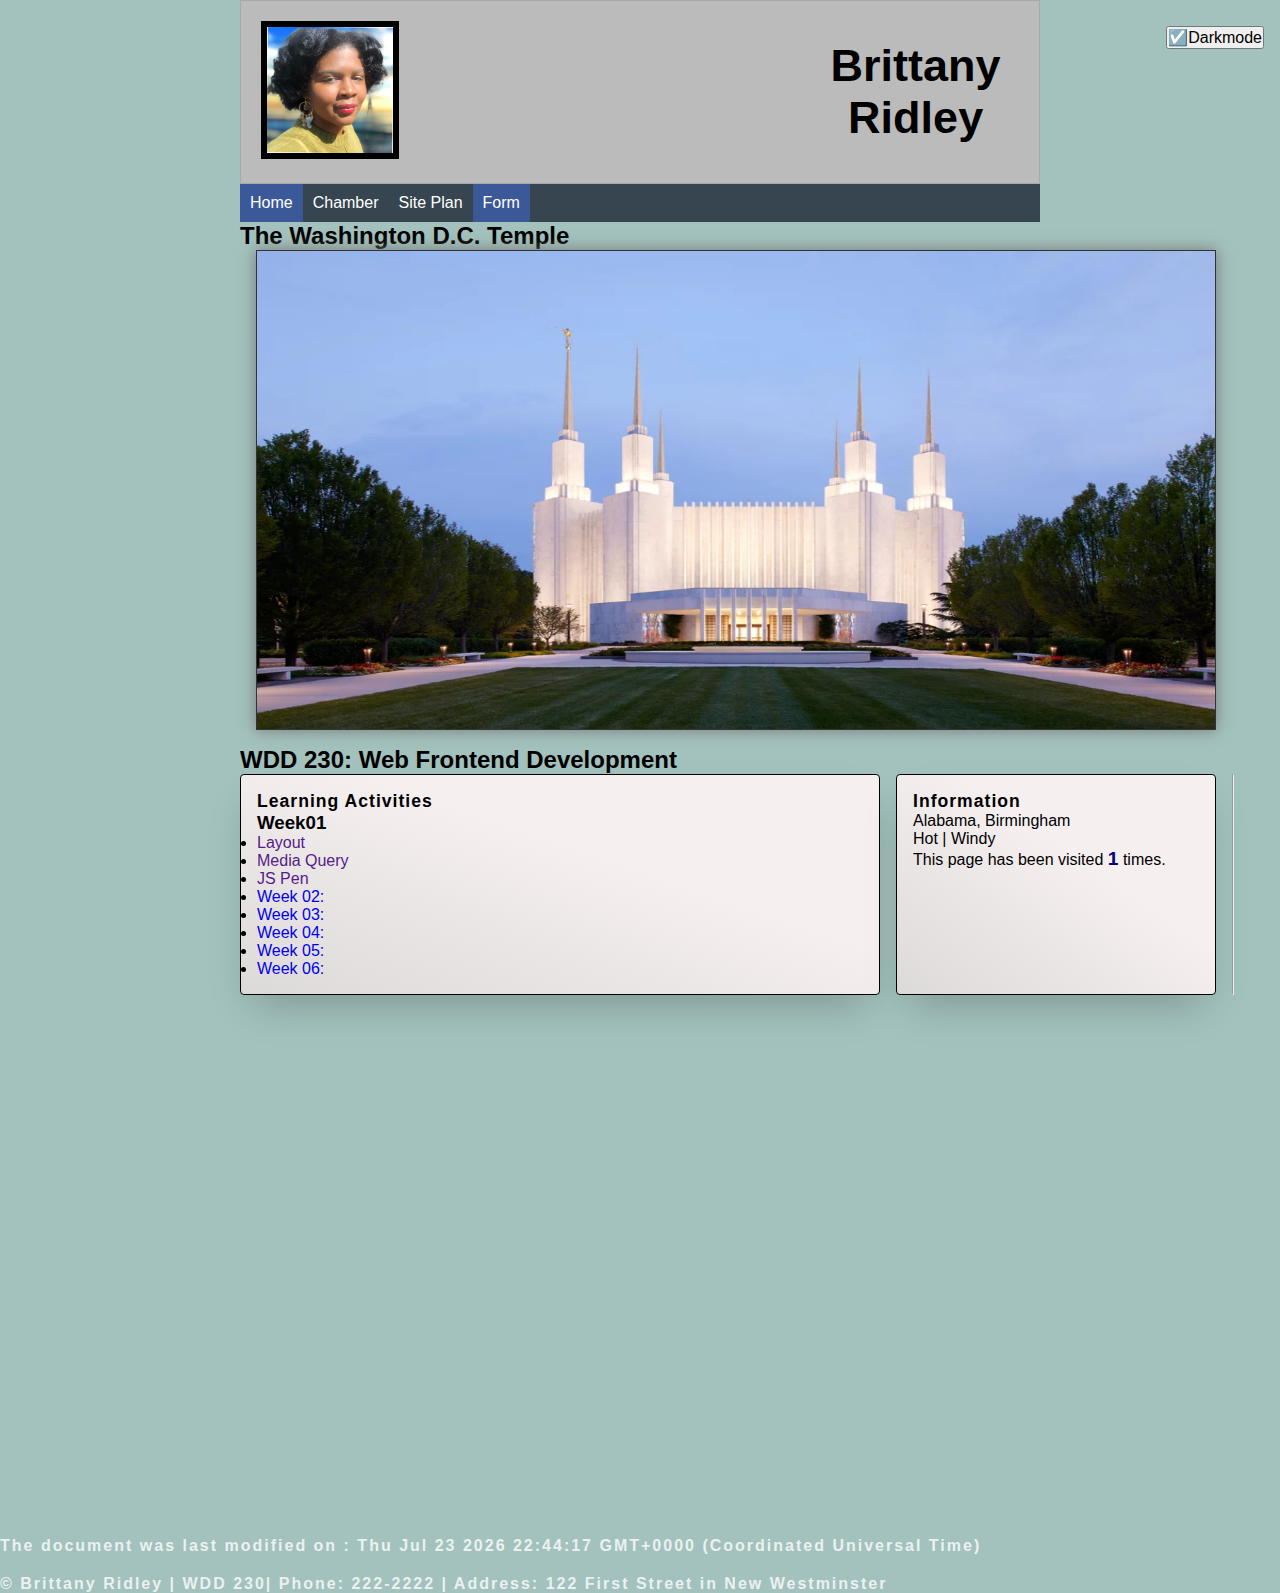
<file: index.html>
<!DOCTYPE html>
<html lang="en">
<head>
    <meta charset="UTF-8">
    <meta name="viewport" content="width=device-width, initial-scale=1.0">
    <meta http-equiv="X-UA-Compatible" content="IE=edge">
    <title>Brittany Ridley - WDD 230 - Web Frontend Development - HomePage</title>
    <link rel="icon" type="images/x-icon" href="homepage/images/IMG_0810.JPG" >
    <meta name="description" content="WDD 230 - Web Fronted Development - Brittany Ridley - Course assignment portal">
    <meta name="author" content="Brittany Ridley">
    <meta property="og:title" content="WDD 230 - Web Frontend Development">
    <meta property="og:type" content="website">
    <meta property="og:description" content="Brittany Ridley Home Page for WDD230">
    <meta property="og:url" content="https://brittrid.github.io/">
    <script src="homepage/scripts/getDates.js"> </script>
    <link rel="preconnect" href="https://fonts.googleapis.com">
    <link rel="preconnect" href="https://fonts.gstatic.com" crossorigin>
    <link href="https://fonts.googleapis.com/css2?family=Roboto:ital,wght@1,100&display=swap" rel="stylesheet">
    <link rel="stylesheet" href="homepage/styles/larger.css" >
    <link rel="stylesheet" href="homepage/styles/base.css" >
</head>
<body>
    <header>
        <picture>
            <img src="homepage/images/1666962673865.jpg" class="hero-image" alt="profile pic" loading="pic" width="400" height="600">
        </picture>
            <h1 class="hero-name">Brittany Ridley</h1>
            <button onclick="myFunction()" id="mode">☑️Darkmode</button>
    </header>
    <!-- <a id="menu" href="#"></a> -->
    <nav id="hamnav">
        <label for="hamburger">&#9776;</label>
        <label for="hamburger">&#10006;</label>
        <input type="checkbox" id="hamburger"/>
        <ul id="hamitems">
            <li >
                <a class="actives" href="index.html">Home</a>
            </li>
            <li >
                <a class="active" href="chamber.html" target="_blank">Chamber</a>
            </li>
            <li >
                <a class="active" href="week01/chamber-site-plan.html" target="_blank">Site Plan</a>
            </li>
            <li >
                <a class="actives" href="form.html">Form</a>
            </li>
        </ul>
    </nav>
    </nav>
    <main>
        <h2>The Washington D.C. Temple</h2>
        <picture>
            <source srcset="homepage/images/washington-dc-temple-exterior-96d3c143eabbc3104ac9cafdae859b63c503fdcd-s900-c85.webp" media="(max-width: 400px)">
            <img src="homepage/images/washington-dc-temple-exterior-96d3c143eabbc3104ac9cafdae859b63c503fdcd-s900-c85.webp" alt="Placeholder" width="960" height="480" loading="lazy">
        </picture>
        <h2>WDD 230: Web Frontend Development</h2>
        <div class="sidebyside">
            <section class="card"> 
                <h3 class="text">Learning Activities</h3>
                <ul>
                    <h3>Week01</h3>
                    <li><a class="process" href="">Layout</a></li>
                    <li><a class="process" href="">Media Query</a></li>
                    <li><a class="process" href="">JS Pen</a></li>
                    <li><a href="#">Week 02:</a></li>
                    <li><a href="week03/responsive-images.html">Week 03:</a></li>
                    <li><a href="#">Week 04:</a></li>
                    <li><a href="#">Week 05:</a></li>
                    <li><a href="#">Week 06:</a></li>
                </ul>
            </section>
            <section class="card">
                <h3 class="text">Information</h3>
                <p>Alabama, Birmingham</p>
                <p>Hot | Windy</p>
                <p>This page has been visited <span id="visitorCount">0</span> times.</p>
            </section>
        </div>
        <hr>
        <div id="map">
            <iframe src="https://www.google.com/maps/embed?pb=!1m18!1m12!1m3!1d212854.7867925407!2d-87.01494749272649!3d33.53112825234924!2m3!1f0!2f0!3f0!3m2!1i1024!2i768!4f13.1!3m3!1m2!1s0x888911df5885bfd3%3A0x25507409eaba54ce!2sBirmingham%2C%20AL!5e0!3m2!1sen!2sus!4v1687663205664!5m2!1sen!2sus" width="600" height="450" style="border:0;" allowfullscreen="" loading="lazy" referrerpolicy="no-referrer-when-downgrade"></iframe>
       </div>
    </main>
    <br>
    <footer id = "result">
         <script>
        var date = document.lastModified;
        var lastModifiedDate = new Date(date);
         document.getElementById("result").innerHTML = "The document was last modified on : " + lastModifiedDate;

         // Retrieve the visitor count from local storage or initialize it to 0
        let visitorCount = localStorage.getItem("visitorCount") || 0;

        // Increment the visitor count by 1
        visitorCount++;
        
        // Update the visitor count on the page
        document.getElementById("visitorCount").textContent = visitorCount;

        // Store the updated visitor count in local storage
        localStorage.setItem("visitorCount", visitorCount);
      </script>
      <div id = "result"><p>&copy; Brittany Ridley | WDD 230| Phone: 222-2222 | Address: 122 First Street in New Westminster </p></div>
         </footer> 
  </body>
</html>
</file>
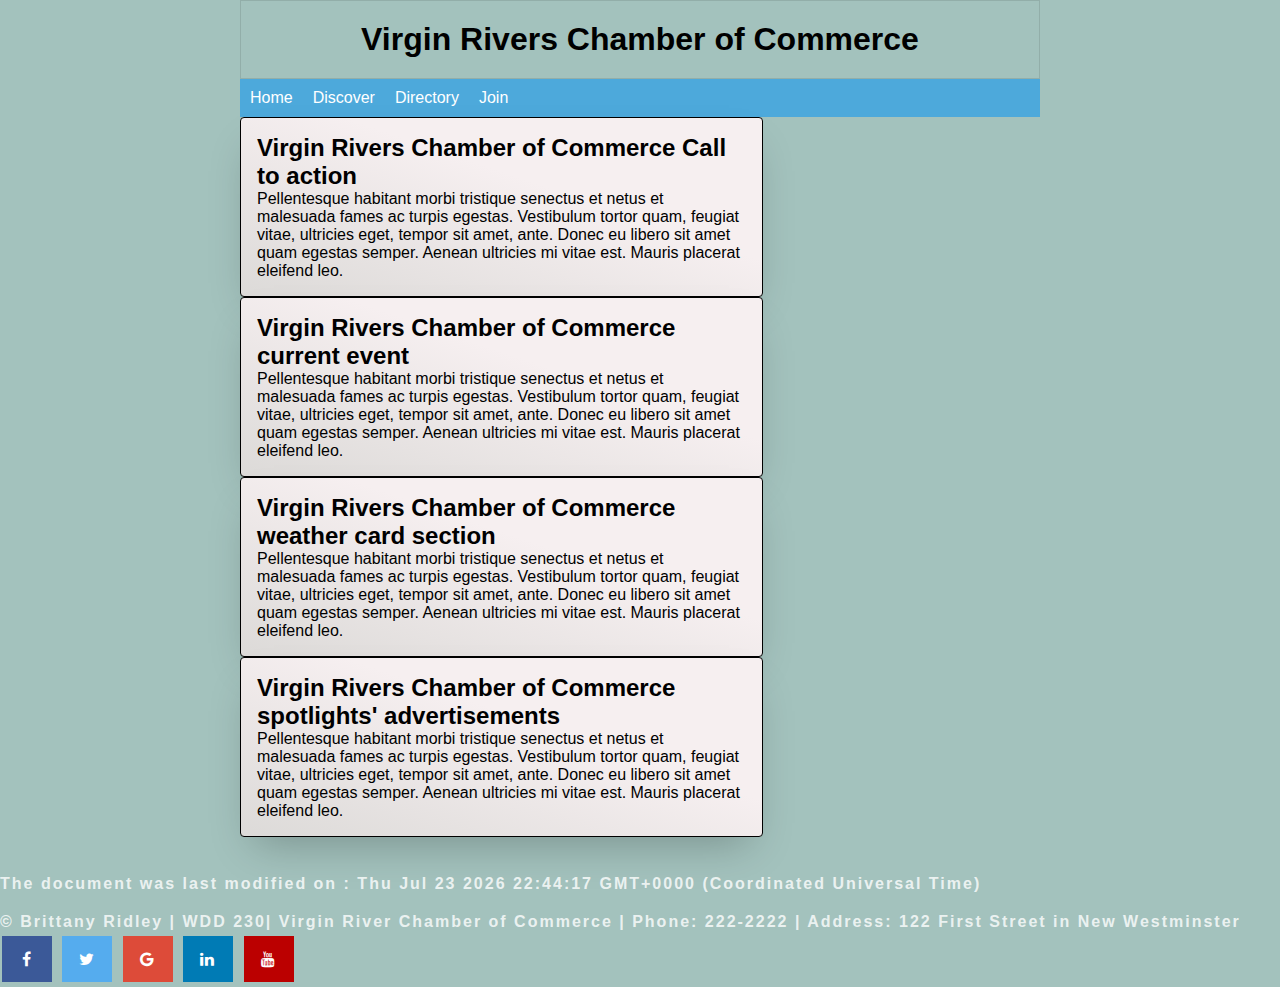
<file: chamber.html>
<!DOCTYPE html>
<html lang="en">
<head>
    <meta charset="UTF-8">
    <meta name="viewport" content="width=device-width, initial-scale=1.0">
    <title>The Chamber of Commerce Site Plan</title>
    <meta name="description" content="WDD 230 - Web Fronted Development - Brittany Ridley - Course assignment portal">
    <meta name="author" content="Brittany Ridley">
    <meta property="og:type" content="website homepage" />
    <meta property="og:url" content="https://brittrid.github.io/">
    <script src="homepage/scripts/getDates.js"> </script>
    <link rel="preconnect" href="https://fonts.googleapis.com">
    <link rel="preconnect" href="https://fonts.gstatic.com" crossorigin>
    <link href="https://fonts.googleapis.com/css2?family=Roboto:wght@300&display=swap" rel="stylesheet">
    <link rel="stylesheet" href="chambercommerce/styles/chamber-virgin-river.css"/>
    <link rel="stylesheet" href="homepage/styles/base.css"/>
    <link rel="stylesheet" href="https://cdnjs.cloudflare.com/ajax/libs/font-awesome/4.7.0/css/font-awesome.min.css">
</head>
<body>
    <!-- Add social media to header -->
    <header id="header-background">
    <div class="logo"></div>
    <h1>Virgin Rivers Chamber of Commerce</h1>
    </header>
    <nav id="hamnav">
        <label for="hamburger">&#9776;</label>
        <input type="checkbox" id="hamburger"/>
            <ul id="hamitems">
                <li><a class="active" href="#">Home</a></li>
                <li><a class="active" href="#">Discover</a></li>
                <li><a class="active" href="#">Directory</a></li>
                <li><a class="active" href="#">Join</a></li>
            </ul>
    </nav>
    <main>
     <section class="card">
        <h2 >Virgin Rivers Chamber of Commerce Call to action</h2>
        <p>Pellentesque habitant morbi tristique senectus et netus et malesuada 
            fames ac turpis egestas.
             Vestibulum tortor quam, feugiat vitae, ultricies eget, 
            tempor sit amet, ante. Donec eu libero sit amet quam egestas semper. 
            Aenean ultricies mi vitae est.
             Mauris placerat eleifend leo.</p>
     </section>
     <br>
     <section class="card">
        <h2>Virgin Rivers Chamber of Commerce current event</h2>
        <p>Pellentesque habitant morbi tristique senectus et netus et 
            malesuada fames ac turpis egestas.
             Vestibulum tortor quam, feugiat vitae, ultricies eget,
              tempor sit amet, ante.
             Donec eu libero sit amet quam egestas semper. 
             Aenean ultricies mi vitae est.
              Mauris placerat eleifend leo.</p>
     </section>
     <br>
     <section class="card"> 
        <h2>Virgin Rivers Chamber of Commerce weather card section</h2>
        <p>Pellentesque habitant morbi tristique senectus et netus 
            et malesuada fames ac turpis egestas.
             Vestibulum tortor quam, feugiat vitae, ultricies eget,
              tempor sit amet, ante.
             Donec eu libero sit amet quam egestas semper. 
             Aenean ultricies mi vitae est.
              Mauris placerat eleifend leo.</p>
     </section>
     <br>
     <section class="card"> 
        <h2>Virgin Rivers Chamber of Commerce spotlights' advertisements</h2>
        <p>Pellentesque habitant morbi tristique senectus et netus 
            et malesuada fames ac turpis egestas.
             Vestibulum tortor quam, feugiat vitae, ultricies eget,
              tempor sit amet, ante.
             Donec eu libero sit amet quam egestas semper. 
             Aenean ultricies mi vitae est.
              Mauris placerat eleifend leo.</p>
     </section>
     <br>
    </main>
    <br>
    <footer id = "result">
   <script>
    var date = document.lastModified;
    var lastModifiedDate = new Date(date);
    document.getElementById("result").innerHTML = "The document was last modified on : " + lastModifiedDate;
 </script>
 <div id = "result"><p>&copy; Brittany Ridley | WDD 230| Virgin River Chamber of Commerce | Phone: 222-2222 | Address: 122 First Street in New Westminster </p></div>
 <a href="#" class="fa fa-facebook"></a>
   <a href="#" class="fa fa-twitter"></a>
   <a href="#" class="fa fa-google"></a>
   <a href="#" class="fa fa-linkedin"></a>
   <a href="#" class="fa fa-youtube"></a>
    </footer>
   </body>
</html>
</file>
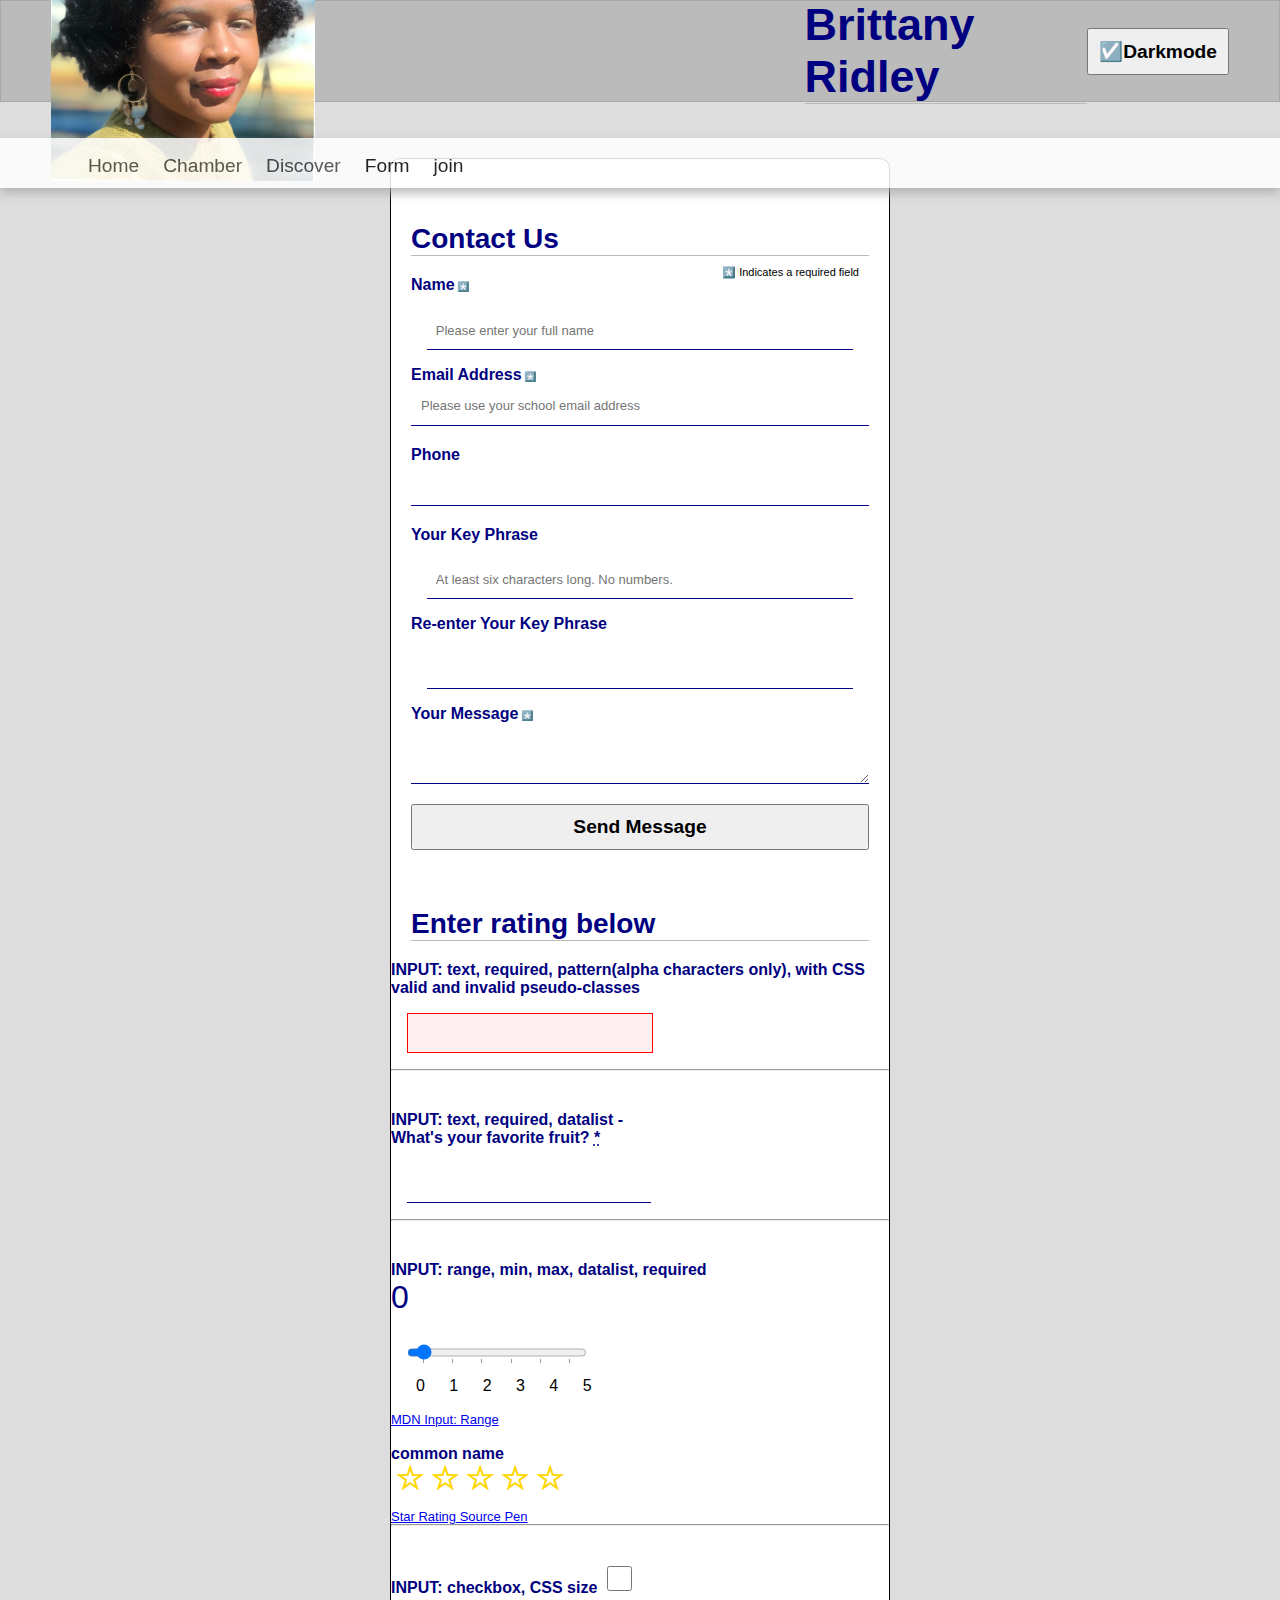
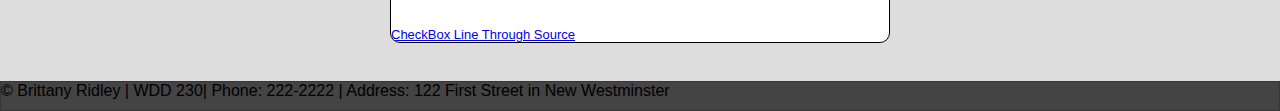
<file: form.html>
<!DOCTYPE html>
<html lang="en">
<head>
    <meta charset="UTF-8">
    <meta name="viewport" content="width=device-width, initial-scale=1.0">
    <meta http-equiv="X-UA-Compatible" content="IE=edge">
    <title>Brittany Ridley - WDD 230 - Web Frontend Development - HomePage</title>
    <link rel="icon" type="images/x-icon" href="homepage/images/IMG_0810.JPG" >
    <meta name="description" content="WDD 230 - Web Fronted Development - Brittany Ridley - Course assignment portal">
    <meta name="author" content="Brittany Ridley">
    <meta property="og:title" content="WDD 230 - Web Frontend Development">
    <meta property="og:type" content="website">
    <meta property="og:description" content="Brittany Ridley Home Page for WDD230">
    <meta property="og:url" content="https://brittrid.github.io/">
    <script src="homepage/scripts/getDates.js"> </script>
    <link rel="preconnect" href="https://fonts.googleapis.com">
    <link rel="preconnect" href="https://fonts.gstatic.com" crossorigin>
    <link href="https://fonts.googleapis.com/css2?family=Roboto:ital,wght@1,100&display=swap" rel="stylesheet">
    <link rel="stylesheet" href="homepage/styles/form.css" >
    <script src="homepage/scripts/form.js"> </script>
    <script src="homepage/scripts/counter.js"> </script>
</head>
<body>
    <header>
        <picture>
            <img src="homepage/images/1666962673865.jpg" class="hero-image" alt="profile pic" loading="pic" width="400" height="600">
        </picture>
            <h1 class="hero-name">Brittany Ridley</h1>
            <button onclick="myFunction()" id="mode">☑️Darkmode</button> 
      </header> 
      <br>
      <br>
      <nav class="navbar">
        <div class="navbar-container container">
            <input type="checkbox" name="" id="">
            <div class="hamburger-lines">
                <span class="line line1"></span>
                <span class="line line2"></span>
                <span class="line line3"></span>
            </div>
            <ul class="menu-items">
                <li><a href="index.html">Home</a></li>
                <li><a href="chamber.html">Chamber</a></li>
                <li><a href="discover.html">Discover</a></li>
                <li><a href="form.html"></a>Form</li>
                <li><a href="join.html"></a>join</li>
                <li><a href="#"></a></li>
            </ul>
           
        </div>
    </nav>
      
    <main>
      <br>
        <div id="formmessage"></div>
        <h1>Contact Us</h1>
        <form method="get">
            <p class="smaller">*️⃣ Indicates a required field</p>
            <label for="fullname" class="req">Name</label>
            <input type="text" id="fullname" name="fullname" required placeholder="Please enter your full name">
            <label for="email" class="req">Email Address</label>
            <input type="email" id="email" name="email" required placeholder="Please use your school email address">
            <label for="phone">Phone</label>
            <input type="tel" id="phone" name="phone">
            <label for="keyphrase">Your Key Phrase</label>
            <input type="text" id="keyphrase" name="keyphrase" pattern="[a-zA-Z -]{6,}" placeholder="At least six characters long. No numbers.">
            <label for="keyphrase2">Re-enter Your Key Phrase</label>
            <input type="text" id="keyphrase2" name="keyphrase2">
    
            <label for="comments" class="req">Your Message</label>
            <textarea id="comments" name="comments" required></textarea>
            <button id="btnSubmit" type="submit">Send Message</button>
            <input type="hidden" value="43aster">
        </form>
<br>
        <h1>Enter rating below</h1>
<label for="alpha">INPUT: text, required, pattern(alpha characters only), with CSS valid and invalid pseudo-classes</label>
<input type="text" id="alpha" name="alpha" required pattern="[A-Za-z]*">
<hr>

<label for="fruit">INPUT: text, required, datalist - <br>What's your favorite fruit? <abbr title="This field is mandatory" aria-label="required">*</abbr></label>
<input type="text" id="fruit" name="fruit" list="l1" required>
<hr>

<label for="r">INPUT: range, min, max, datalist, required</label>
<div id="rangevalue">0</div>
<input type="range" id="r" name="r" min="0" max="5" value="0" step="1" list="rangevalues">
<datalist id="rangevalues">
	<option value="0">0</option>
	<option value="1">1</option>
	<option value="2">2</option>
	<option value="3">3</option>
	<option value="4">4</option>
	<option value="5">5</option>
</datalist>
<div class="ref">
	<a href="https://developer.mozilla.org/en-US/docs/Web/HTML/Element/input/range">MDN Input: Range</a>
</div>
<br>

<label> common name</label>
<div class="stars">
	<input type="radio" id="fivestar" name="stars" value="5" required><label for="fivestar"></label>
	<input type="radio" id="fourstar" name="stars" value="4" required><label for="fourstar"></label>
	<input type="radio" id="threestar" name="stars" value="3" required><label for="threestar"></label>
	<input type="radio" id="twostar" name="stars" value="2" required><label for="twostar"></label>
	<input type="radio" id="onestar" name="stars" value="1" required><label for="onestar"></label>
</div>
<div class="ref"><a href="https://codepen.io/nevkatz/pen/OJPBBpL" target="_blank">Star Rating Source Pen</a></div>
<hr>
<div class="vcentered">
	<label for="task" data-content="Completed the Module" class="inline">INPUT: checkbox, CSS size</label>
	<input type="checkbox" id="task" name="task" value="task">
</div>
<div class="ref"><a href="https://codepen.io/kathykato/pen/xxGObEp">CheckBox Line Through Source</a></div>

<datalist id="l1">
	<option>Banana</option>
	<option>Cherry</option>
	<option>Apple</option>
	<option>Strawberry</option>
	<option>Lemon</option>
	<option>Orange</option>
</datalist>
    </main>


    <script src="https://ajax.googleapis.com/ajax/libs/jquery/3.3.1/jquery.min.js"></script>
    <script>
        
      $(document).ready(function () {
        // Add smooth scrolling to all links
        $("a").on("click", function (event) {
          // Make sure this.hash has a value before overriding default behavior
          if (this.hash !== "") {
            // Prevent default anchor click behavior
            event.preventDefault();
  
            // Store hash
            var hash = this.hash;
  
            // Using jQuery's animate() method to add smooth page scroll
            // The optional number (800) specifies the number of milliseconds it takes to scroll to the specified area
            $("html, body").animate(
              {
                scrollTop: $(hash).offset().top,
              },
              800,
              function () {
                // Add hash (#) to URL when done scrolling (default click behavior)
                window.location.hash = hash;
              }
            );
          } // End if
        });
      });
    </script>

    <br>
    <footer id = "result">
         <script>
        var date = document.lastModified;
        var lastModifiedDate = new Date(date);
         document.getElementById("result").innerHTML = "The document was last modified on : " + lastModifiedDate;

         // Retrieve the visitor count from local storage or initialize it to 0
        let visitorCount = localStorage.getItem("visitorCount") || 0;

        // Increment the visitor count by 1
        visitorCount++;
        
        // Update the visitor count on the page
        document.getElementById("visitorCount").textContent = visitorCount;

        // Store the updated visitor count in local storage
        localStorage.setItem("visitorCount", visitorCount);
      </script>
      <div id = "result"><p>&copy; Brittany Ridley | WDD 230| Phone: 222-2222 | Address: 122 First Street in New Westminster </p></div>
         </footer>  
  </body>
</html>
</file>
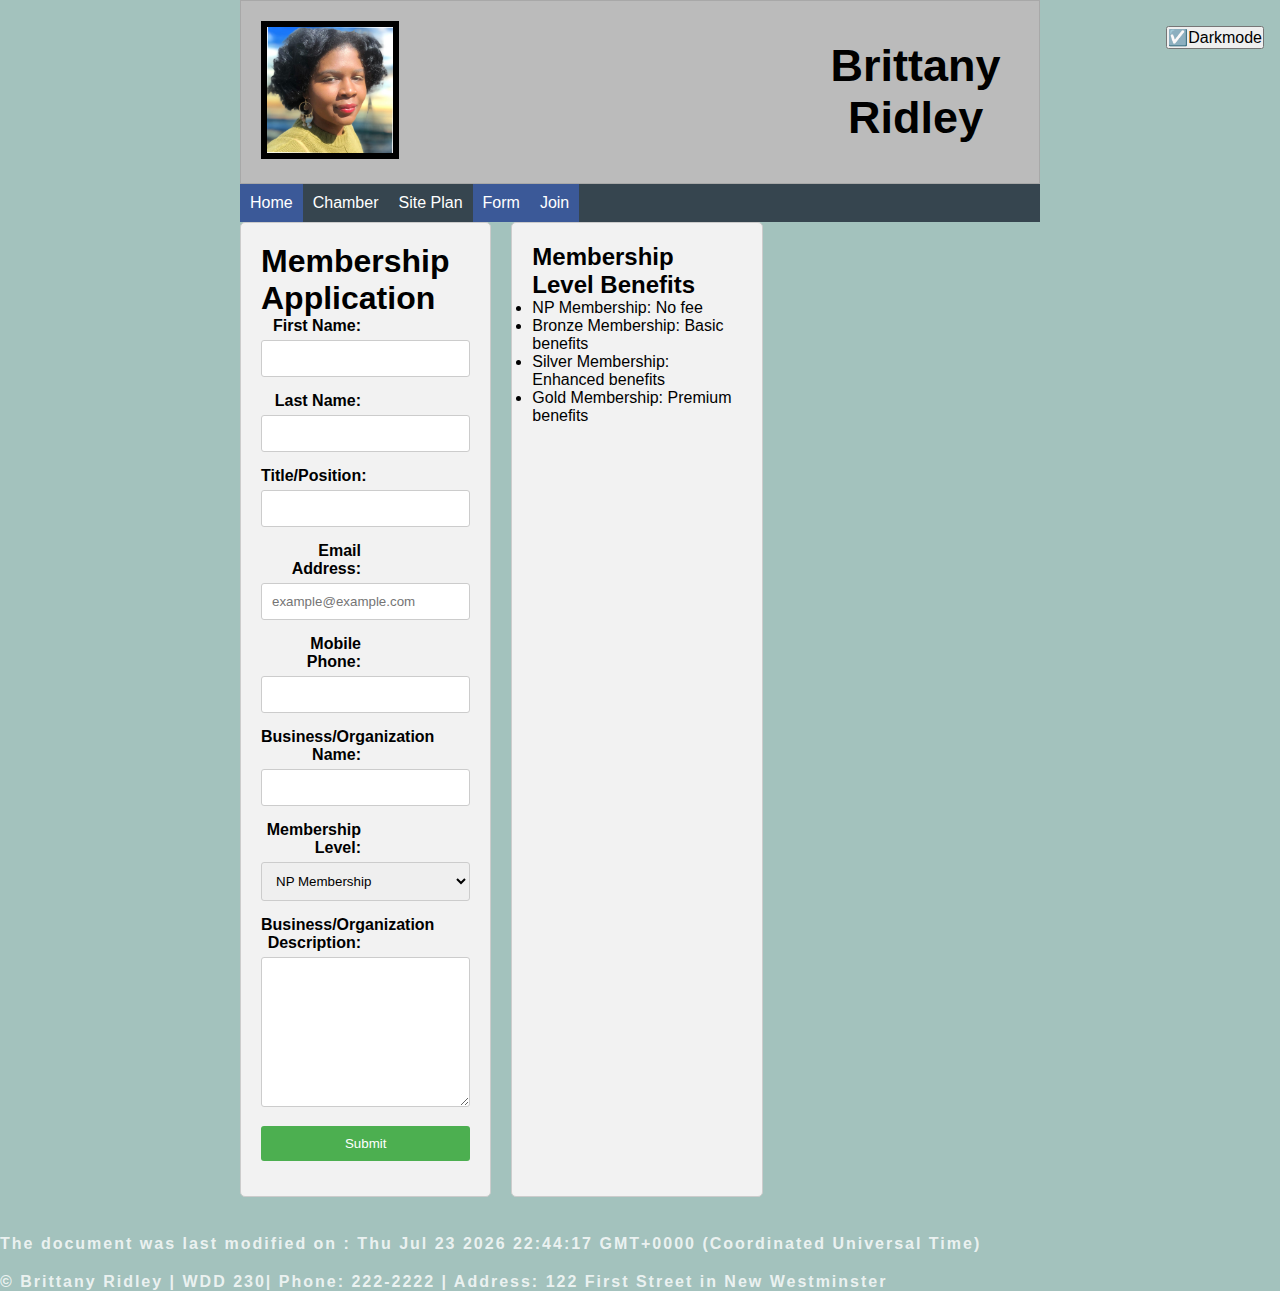
<file: join.html>
<!DOCTYPE html>
<html lang="en">
<head>
    <meta charset="UTF-8">
    <meta name="viewport" content="width=device-width, initial-scale=1.0">
    <meta http-equiv="X-UA-Compatible" content="IE=edge">
    <title>Brittany Ridley - WDD 230 - Web Frontend Development - HomePage</title>
    <link rel="icon" type="images/x-icon" href="homepage/images/IMG_0810.JPG" >
    <meta name="description" content="WDD 230 - Web Fronted Development - Brittany Ridley - Course assignment portal">
    <meta name="author" content="Brittany Ridley">
    <meta property="og:title" content="WDD 230 - Web Frontend Development">
    <meta property="og:type" content="website">
    <meta property="og:description" content="Brittany Ridley Home Page for WDD230">
    <meta property="og:url" content="https://brittrid.github.io/">
    <script src="homepage/scripts/getDates.js"> </script>
    <script src="homepage/scripts/join.js"> </script>
    <link rel="preconnect" href="https://fonts.googleapis.com">
    <link rel="preconnect" href="https://fonts.gstatic.com" crossorigin>
    <link href="https://fonts.googleapis.com/css2?family=Roboto:ital,wght@1,100&display=swap" rel="stylesheet">
    <link rel="stylesheet" href="homepage/styles/larger.css" >
    <link rel="stylesheet" href="homepage/styles/base.css" >
</head>
<body>
    <header>
        <picture>
            <img src="homepage/images/1666962673865.jpg" class="hero-image" alt="profile pic" loading="pic" width="400" height="600">
        </picture>
            <h1 class="hero-name">Brittany Ridley</h1>
            <button onclick="myFunction()" id="mode">☑️Darkmode</button>
    </header>
    <nav id="hamnav">
        <label for="hamburger">&#9776;</label>
        <label for="hamburger">&#10006;</label>
        <input type="checkbox" id="hamburger"/>
        <ul id="hamitems">
            <li >
                <a class="actives" href="index.html">Home</a>
            </li>
            <li >
                <a class="active" href="chamber.html" target="_blank">Chamber</a>
            </li>
            <li >
                <a class="active" href="week01/chamber-site-plan.html" target="_blank">Site Plan</a>
            </li>
            <li >
                <a class="actives" href="form.html">Form</a>
            </li>
            <li >
                <a class="actives" href="join.html">Join</a>
            </li>
        </ul>
    </nav>
    </nav>
    <main>
        <div class="container">
            <form method="get" action="thankyou.html">
              <h1>Membership Application</h1>
              <div class="form-row">
                <label for="firstName">First Name:</label>
                <input type="text" id="firstName" name="firstName" required>
              </div>
              <div class="form-row">
                <label for="lastName">Last Name:</label>
                <input type="text" id="lastName" name="lastName" required>
              </div>
              <div class="form-row">
                <label for="position">Title/Position:</label>
                <input type="text" id="position" name="position" pattern="[A-Za-z\s\-]{7,}" required>
              </div>
              <div class="form-row">
                <label for="email">Email Address:</label>
                <input type="email" id="email" name="email" placeholder="example@example.com" required>
              </div>
              <div class="form-row">
                <label for="phone">Mobile Phone:</label>
                <input type="tel" id="phone" name="phone" required>
              </div>
              <div class="form-row">
                <label for="organization">Business/Organization Name:</label>
                <input type="text" id="organization" name="organization" required>
              </div>
              <div class="form-row">
                <label for="membershipLevel">Membership Level:</label>
                <select id="membershipLevel" name="membershipLevel" required>
                  <option value="NP">NP Membership</option>
                  <option value="Bronze">Bronze Membership</option>
                  <option value="Silver">Silver Membership</option>
                  <option value="Gold">Gold Membership</option>
                </select>
              </div>
              <div class="form-row">
                <label for="description">Business/Organization Description:</label>
                <textarea id="description" name="description"></textarea>
              </div>
              <input type="hidden" name="timestamp" value="">
              <div class="form-row">
                <a href="thankyou.html" target="_blank" ><input type="submit" value="Submit" ></a>
              </div>
            </form>
            <div class="benefits">
              <h2>Membership Level Benefits</h2>
              <ul>
                <li>NP Membership: No fee</li>
                <li>Bronze Membership: Basic benefits</li>
                <li>Silver Membership: Enhanced benefits</li>
                <li>Gold Membership: Premium benefits</li>
              </ul>
            </div>
          </div>
          
    </main>
    <br>
    <footer id = "result">
         <script>
        var date = document.lastModified;
        var lastModifiedDate = new Date(date);
         document.getElementById("result").innerHTML = "The document was last modified on : " + lastModifiedDate;

         // Retrieve the visitor count from local storage or initialize it to 0
        let visitorCount = localStorage.getItem("visitorCount") || 0;

        // Increment the visitor count by 1
        visitorCount++;
        
        // Update the visitor count on the page
        document.getElementById("visitorCount").textContent = visitorCount;

        // Store the updated visitor count in local storage
        localStorage.setItem("visitorCount", visitorCount);
      </script>
      <div id = "result"><p>&copy; Brittany Ridley | WDD 230| Phone: 222-2222 | Address: 122 First Street in New Westminster </p></div>
         </footer> 
  </body>
</html>
</file>
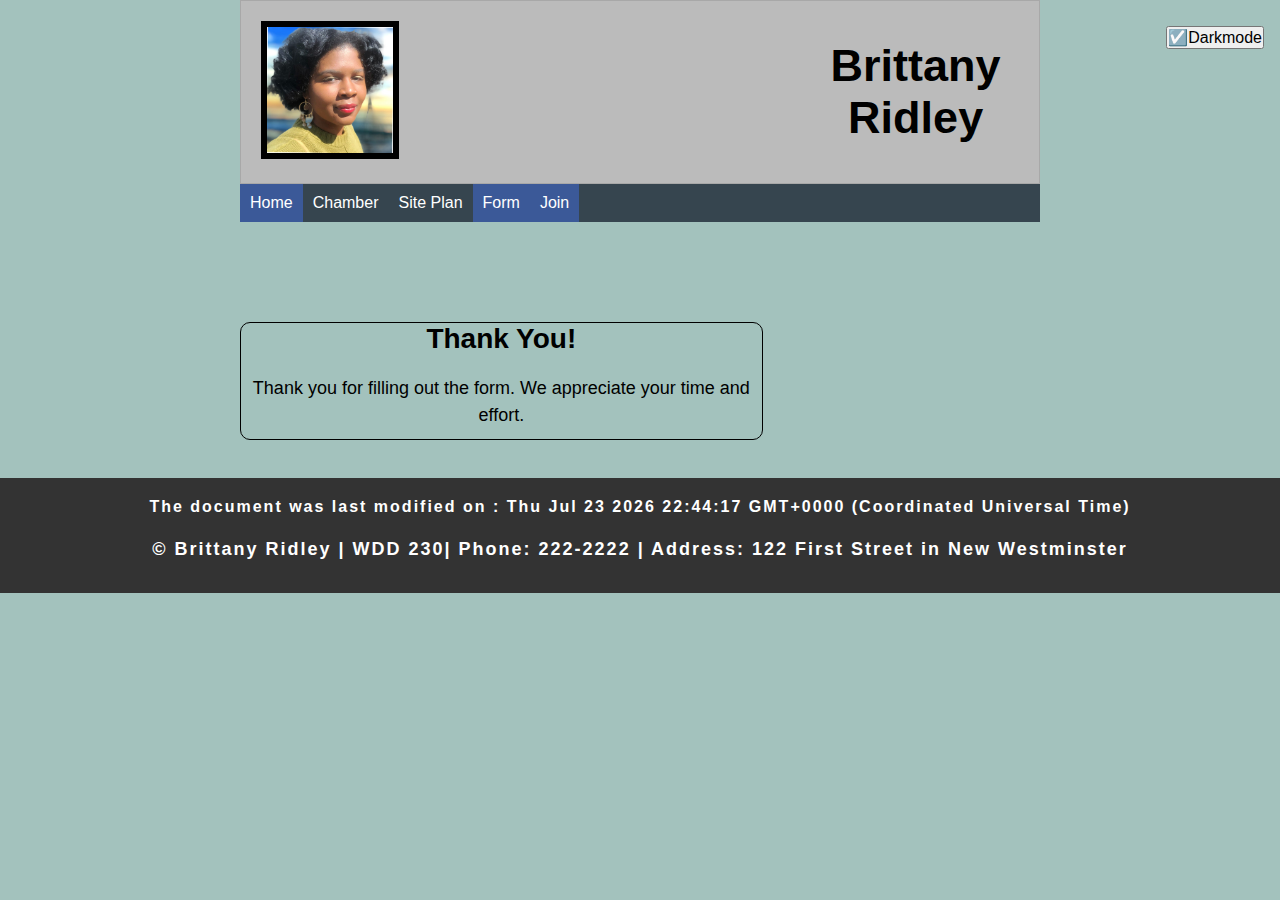
<file: thankyou.html>
<!DOCTYPE html>
<html lang="en">
<head>
    <meta charset="UTF-8">
    <meta name="viewport" content="width=device-width, initial-scale=1.0">
    <meta http-equiv="X-UA-Compatible" content="IE=edge">
    <title>Brittany Ridley - WDD 230 - Web Frontend Development - HomePage</title>
    <link rel="icon" type="images/x-icon" href="homepage/images/IMG_0810.JPG" >
    <meta name="description" content="WDD 230 - Web Fronted Development - Brittany Ridley - Course assignment portal">
    <meta name="author" content="Brittany Ridley">
    <meta property="og:title" content="WDD 230 - Web Frontend Development">
    <meta property="og:type" content="website">
    <meta property="og:description" content="Brittany Ridley Home Page for WDD230">
    <meta property="og:url" content="https://brittrid.github.io/">
    <script src="homepage/scripts/getDates.js"> </script>
    <script src="homepage/scripts/join.js"> </script>
    <link rel="preconnect" href="https://fonts.googleapis.com">
    <link rel="preconnect" href="https://fonts.gstatic.com" crossorigin>
    <link href="https://fonts.googleapis.com/css2?family=Roboto:ital,wght@1,100&display=swap" rel="stylesheet">
    <link rel="stylesheet" href="homepage/styles/larger.css" >
    <link rel="stylesheet" href="homepage/styles/base.css" >
    <link rel="stylesheet" href="homepage/styles/thankyou.css" >

</head>
<body>
    <header>
        <picture>
            <img src="homepage/images/1666962673865.jpg" class="hero-image" alt="profile pic" loading="pic" width="400" height="600">
        </picture>
            <h1 class="hero-name">Brittany Ridley</h1>
            <button onclick="myFunction()" id="mode">☑️Darkmode</button>
    </header>
    <nav id="hamnav">
        <label for="hamburger">&#9776;</label>
        <label for="hamburger">&#10006;</label>
        <input type="checkbox" id="hamburger"/>
        <ul id="hamitems">
            <li >
                <a class="actives" href="index.html">Home</a>
            </li>
            <li >
                <a class="active" href="chamber.html" target="_blank">Chamber</a>
            </li>
            <li >
                <a class="active" href="week01/chamber-site-plan.html" target="_blank">Site Plan</a>
            </li>
            <li >
                <a class="actives" href="form.html">Form</a>

            </li>
            <li >
                <a class="actives" href="join.html">Join</a>
            </li>
        </ul>
    </nav>
    <main>
        <section class="thankyou-section">
          <h1>Thank You!</h1>
          <p>Thank you for filling out the form. We appreciate your time and effort.</p>
        </section>
      </main>
    <br>
    <footer id = "result">
         <script>
        var date = document.lastModified;
        var lastModifiedDate = new Date(date);
         document.getElementById("result").innerHTML = "The document was last modified on : " + lastModifiedDate;

         // Retrieve the visitor count from local storage or initialize it to 0
        let visitorCount = localStorage.getItem("visitorCount") || 0;

        // Increment the visitor count by 1
        visitorCount++;
        
        // Update the visitor count on the page
        document.getElementById("visitorCount").textContent = visitorCount;

        // Store the updated visitor count in local storage
        localStorage.setItem("visitorCount", visitorCount);
      </script>
      <div id = "result"><p>&copy; Brittany Ridley | WDD 230| Phone: 222-2222 | Address: 122 First Street in New Westminster </p></div>
         </footer> 
  </body>
</html>
</file>
<file: homepage/styles/larger.css>
/* In the larger.css file, encase all the CSS rules in a media query using a min-width conditional breakpoint of your choosing. */


 Hamburger menu
        #hamnav {
        width: 100%;
        background: #4da9db;
      }
      
      
      #hamitems {
         display: flex;
         }
      
      #hamitems a {
        flex-grow: 1;
        flex-basis: 0;
        padding: 10px;
        color: white;
        text-decoration: none;
        text-align: center;
      }
      
      #hamitems a:hover { background: #3060c0; }
      
     
      #hamnav label, #hamburger { display: none; }
    
  
    @media screen and (max-width: 768px){
    
      #hamitems a {
        box-sizing: border-box;
        display: block;
        width: 100%;
        border-top: 1px solid #9edfd7;
      }
     
     
      #hamnav label { 
        display: inline-block; 
        color: white;
        background: #368a60;
        font-style: normal;
        font-size: 1.2em;
        padding: 10px;
      }
    
     
      #hamitems { display: none; }
      #hamnav input:checked ~ #hamitems { display: block; }
    }  

    #hamburger::before {
      content: "☰";
    }
    
    #menu.open::before {
      content: "";
    } 

/* Mobile View ***************/
#menu {
	display: block;
	font-size: 2rem;
	font-weight:700;
	text-decoration: none;
	padding: .5rem .75rem;
	background-color: #eee;
	color: #000;
}

/* #menu::before {
	content: "≡";
}

nav {
	background-color: tomato;
}
.navigation {
	list-style: none;
	margin: 0 auto;
	max-width: 760px;
}

.navigation li {
	display: none;
}
.navigation a {
	display: block;
	padding: 0.75rem;
	text-align: left;
	text-decoration: none;
	color: black;
	font-weight: 700;
	transition: 0.5s;
	font-size: clamp(1rem, 2vmin, 1.5rem);
}

.navigation a:hover, navigation a:active {
	color: white;
	background-color: black;
}

.show li {
	display: block;
}

#menu.show::before {
	content: "X";
} */
@media only screen and (min-width: 40em) {
	.navigation {
		display: flex;
	}
	.navigation li {
		display: block; /* change state in small view */
		flex: 1 1 100%;
	}
	.navigation a {
		text-align: center;
	}
	#menu {
		display: none;
	}
}

	 /* Footer with social media */
    
      footer{
        width:100%;
        height: auto;
    }
    .fa {
        padding: 15px;
        font-size: 30px;
        width: 50px;
        text-align: center;
        text-decoration: none;
        margin: 5px 2px;
       
      }
      
      .fa:hover {
          opacity: 0.7;
      }
      
      .fa-facebook {
        background: #3B5998;
        color: white;
      }
      
      .fa-twitter {
        background: #55ACEE;
        color: white;
      }
      
      .fa-google {
        background: #dd4b39;
        color: white;
      }
      
      .fa-linkedin {
        background: #007bb5;
        color: white;
      }
      
      .fa-youtube {
        background: #bb0000;
        color: white;
      }  

	  main img {
		float: right;
		margin: 0 0 1rem 1rem;
		border: 1px solid #333;
		box-shadow: 0 0 15px #777;
	}
	
	#mode {
		position: absolute;
		top: 1rem;
		right: 1rem;
		font-size: 1rem;
		cursor: pointer;
	}
	 /* Dark mode */
	 .dark-mode {
		background-color: black;
		color: white;
	  }
	
	  
	.dark {
		position: absolute;
		font-size: 3rem;
		cursor: pointer;
	}
	
	.dark {
		position: absolute;
		top: 5px;
		right: 5px;
	}  

  /* lazy load */
	#gallery {
    display: grid;
    grid-template-columns: repeat(auto-fill, minmax(200px, 1fr));
    grid-gap: 10px;
  }

  #gallery picture {
    width: 100%;
    height: auto;}
</file>
<file: homepage/styles/base.css>
/* In the base.css file, style the page with your own color schema and typography choices. */
* {
	margin: 0;
	padding: 0;
	box-sizing: border-box;
}

body {
	font-family: "Sansita", sans-serif;
	background: #35786f74;

} 


* {
	box-sizing: border-box;
  }

/* mobile **************************/
 header {
	background-color: #bbb;
	display: flex;
	align-items: center;
	justify-content: center;
	padding: 20px;
	border: 1px solid rgba(0, 0, 0, 0.1);
}
header img {
	padding: 1%;
    width: 25%;
    height: 25%;
}
 header,
main {
	max-width: 800px;
	margin: 0 auto;
} 
main {
	display: grid;
  grid-template-columns: 2fr 1fr;
  column-gap: 16px;
}

main h2 {
  grid-column: 1 /span 2;

} 
/* round the border */
 main section {
  border-radius: 10px;
  border: 1px solid black;
  overflow: hidden;
}

h1 {
	font-size: 2rem;
}

nav {
	background-color: #36454f;
	margin: 0 auto;
	max-width: 800px;
}
nav ul {
	list-style-type: none;
}
nav a {
	display: block;
	color: #fff;
	text-align: center;
	padding: 1rem;
	text-decoration: none;
}

nav a:hover {
	border: 1px solid #fff;
}

a {
    text-decoration: none;
} 


.actives{
  background-color: #3B5998;
}
  

footer {
    color: rgba(255, 255, 255, 0.8);
    letter-spacing: 2px;
    margin: 0;
  }  
 
.hero-name {
	text-align: center;
	font-size: 45px;
	width: 300px;
	margin: 0 auto;
  }
   
.text {
	color: black;
	font-size: 1.1rem;
	font-weight: 700;
	letter-spacing: 1px;
	text-transform: capitalize;
	margin: 0;
  }
  
.card {
	padding: 1rem;
	background: linear-gradient(to bottom left, #f6eff0 40%, #dcdad8 100%);
  } 
  
.card {
	background-color: white;
	border-radius: 0.25rem;
	box-shadow: 0 20px 40px -14px rgba(0, 0, 0, 0.25);
	display: flex;
	flex-direction: column;
	overflow: hidden;
  }
  
  .card-list {
	display: flex;
	flex-wrap: wrap;
	list-style: none;
	margin: 0;
	padding: 0;
  }
   
  
  .sidebyside {
    display: grid;
    grid-template-columns: 2fr 1fr;
    column-gap: 16px;
  }
  
  /* number of visit css */

  
  .label {
    font-family: Arial, sans-serif;
    font-weight: 700;
  }
  
  #visitorCount {
    color: navy;
    font-weight: bolder;
    font-size: larger;
  }
  

  #map{
    width: 100%;
    max-width: 1000px;
    margin: 0 auto;
    grid-column: 1/2;

}
#map iframe {
    width: 100%;
    height: 500px; 
}


.container {
	display: grid;
	grid-template-columns: 200px 1fr;
	grid-gap: 20px;
  }
  
  .sidebar {
	background-color: #f1f1f1;
  }

.discover {
	background-color: #fff;
	padding: 20px;
  }
  
  @media screen and (max-width: 768px) {
	.container {
	  grid-template-columns: 1fr;
	}
	
	.sidebar {
	  order: 2;
	  width: 100%;
	  margin-top: 20px;
	}
	
	.discover {
	  order: 1;
	}
  }


/* main {
    margin: auto;
    width: 400px;
    display: flex;
    flex-direction: column;
} */

img {
    width: 100;
    background: black;
    animation: fade 15s;
}

@keyframes fade {
    0% {
        opacity: 0;
    }
    100% {
        opacity: 1;
    }
    
}

label {
	display: inline-block;
	width: 100px;
	text-align: right;
	margin-right: 10px;
  }

  input[type="date"] {
	width: 200px;
  }

  button {
	margin-top: 10px;
  }

  #result {
	font-weight: bold;
	margin-top: 20px;
  }

  .container {
	display: grid;
	grid-template-columns: 1fr;
	grid-gap: 20px;
  }
  
  form {
	background-color: #f2f2f2;
	border: 1px solid #ccc;
	border-radius: 5px;
	padding: 20px;
  }
  
  .form-row {
	margin-bottom: 15px;
  }
  
  label {
	display: block;
	margin-bottom: 5px;
	font-weight: bold;
  }
  
  input,
  textarea,
  select {
	width: 100%;
	padding: 10px;
	border: 1px solid #ccc;
	border-radius: 3px;
  }
  
  textarea {
	height: 150px;
  }
  
  input[type="submit"] {
	background-color: #4CAF50;
	color: white;
	padding: 10px 20px;
	border: none;
	border-radius: 3px;
	cursor: pointer;
  }
  
  input[type="submit"]:hover {
	background-color: #45a049;
  }
  
  .benefits {
	background-color: #f2f2f2;
	border: 1px solid #ccc;
	border-radius: 5px;
	padding: 20px;
  }
  
  @media (min-width: 768px) {
	.container {
	  grid-template-columns: 1fr 1fr;
	}
  }
</file>
<file: chambercommerce/styles/chamber-virgin-river.css>
* {
	margin: 0;
	padding: 0;
	box-sizing: border-box;
}


body {
	font-family: "Sansita", sans-serif;
	background: #35786f74;
}

/* mobile **************************/
header {
	background-color: #bbb;
	display: flex;
	align-items: center;
	justify-content: center;
	padding: 80px;
	border: 1px solid rgba(0, 0, 0, 0.1);
}
/* Background image for header */
#header-background{
  /* width:100%; */
  height: auto;
  background:url(https://th.bing.com/th/id/OIP._JANLXqpT4e6RSvNsH6TYgHaE8?pid=ImgDet&rs=1)
}

header,
main {
	max-width: 800px;
	margin: 0 auto;
}

h1 {
	font-size: 2rem;
}


nav {
	background-color: #36454f;
	margin: 0 auto;
	max-width: 800px;
}
nav ul {
	list-style-type: none;
}
nav a {
	display: block;
	color: #fff;
	text-align: center;
	padding: 1rem;
	text-decoration: none;
}

nav a:hover {
	border: 1px solid #fff;
}
a {
    text-decoration: none;
}



 /* Hamburger menu */

  #hamnav {
    width: 100%;
    background: #4da9db;
  }
  
  
  #hamitems {
     display: flex;
     }
  
  
  
  #hamitems a {
    flex-grow: 1;
    flex-basis: 0;
    padding: 10px;
    color: white;
    text-decoration: none;
    text-align: center;
  }
  #hamitems a:hover { background: #3060c0; }
  
 
  #hamnav label, #hamburger { display: none; }


@media screen and (max-width: 768px){

  #hamitems a {
    box-sizing: border-box;
    display: block;
    width: 100%;
    border-top: 1px solid #9edfd7;
  }
 
 
  #hamnav label { 
    display: inline-block; 
    color: white;
    background: #368a60;
    font-style: normal;
    font-size: 1.2em;
    padding: 10px;
  }

 
  #hamitems { display: none; }
  #hamnav input:checked ~ #hamitems { display: block; }
}

/* section css */
.cards {
  padding: 1rem;
  background: linear-gradient(to bottom left, #f6eff0 40%, #dcdad8 100%);
  }
  
  .card {
  background-color: white;
  border-radius: 0.25rem;
  box-shadow: 0 20px 40px -14px rgba(0, 0, 0, 0.25);
  display: flex;
  flex-direction: column;
  overflow: hidden;
  }
  
  .card-list {
  display: flex;
  flex-wrap: wrap;
  list-style: none;
  margin: 0;
  padding: 0;
  }
  /* Footer with social media */

footer{
  width:100%;
  height: auto;
}
.fa {
  padding: 15px;
  font-size: 30px;
  width: 50px;
  text-align: center;
  text-decoration: none;
  margin: 5px 2px;
 
}

.fa:hover {
    opacity: 0.7;
}

.fa-facebook {
  background: #3B5998;
  color: white;
}

.fa-twitter {
  background: #55ACEE;
  color: white;
}

.fa-google {
  background: #dd4b39;
  color: white;
}

.fa-linkedin {
  background: #007bb5;
  color: white;
}

.fa-youtube {
  background: #bb0000;
  color: white;
}
</file>
<file: homepage/styles/form.css>
:root {
    --main-bg-color: lightblue;
  }

* {
	margin: 0;
	padding: 0;
	box-sizing: border-box;
}

body {
	font-family: Roboto, helvetica, sans-serif;
	background-color: #ddd;
}

main {
	margin: 20px auto;
	border: 1px solid rgba(0, 0, 0, 0.1);
	background-color: #fff;
	max-width: 500px;
}

header,
footer {
	height: 30px;
	background-color: #444;
	border: 1px solid rgba(0, 0, 0, 0.2);
}

form {
	margin: 20px;
	display: flex;
	flex-direction: column;
	position: relative;
}

h1 {
	margin: 20px;
	font-size: 1.5rem;
}

input,
textarea,
select {
	padding: 10px;
	margin-bottom: 20px;
	border: 0;
	border-bottom: 1px solid navy;
	font-size: 1.1rem;
}

button {
	padding: 10px;
	font-size: 1.2rem;
	font-weight: 700;
}

label {
	color: navy;
	font-size: 16px;
}

input:focus,
textarea:focus {
	outline: none;
}

input::placeholder {
	font-size: 13px;
}

#formmessage {
	visibility: none;
	margin: 10px;
	padding: 0.5rem;
	color: red;
}

#keyphrase:invalid {
	background-color: #fff0f3;
	animation: shaketext 500ms;
}

/* input[required] ^ label::after {
	font-size: 10px;
	content: " *️⃣";
} */

.req::after {
	font-size: 10px;
	content: " *️⃣";
}

.smaller {
	font-size: 11px;
	position: absolute;
	top: -10px;
	right: 10px;
}

@keyframes shaketext {
	25% {
		transform: translateX(3px);
	}
	50% {
		transform: translateX(-3px);
	}
	75% {
		transform: translateX(3px);
	}
}

/* Hamburger */
@import url("https://fonts.googleapis.com/css2?family=Poppins:ital,wght@0,300;0,400;0,500;0,600;0,700;0,800;0,900;1,200;1,300;1,400;1,500;1,600;1,700;1,800;1,900&display=swap");

*,
*::after,
*::before {
  box-sizing: border-box;
  padding: 0;
  margin: 0;
}

.html {
  font-size: 62.5%;
}

body {
  font-family: "Poppins", sans-serif;
}

/* ///////////..utility classes../////////// */

.container {
  max-width: 1200px;
  width: 90%;
  margin: auto;
}

.btn {
  display: inline-block;
  padding: 0.5em 1.5em;
  text-decoration: none;
  border-radius: 50px;
  cursor: pointer;
  outline: none;
  margin-top: 1em;
  text-transform: uppercase;
  font-weight: small;
}

.btn-primary {
  color: #fff;
  background: #16a083;
}

.btn-primary:hover {
  background: #117964;
  transition: background 0.3s ease-in-out;
}

/* ............/navbar/............ *

/* desktop mode............/// */

.navbar input[type="checkbox"],
.navbar .hamburger-lines {
  display: none;
}

.navbar {
  box-shadow: 0px 5px 10px 0px #aaa;
  position: fixed;
  width: 100%;
  background: #fff;
  color: #000;
  opacity: 0.85;
  height: 50px;
  z-index: 12;
}

.navbar-container {
  display: flex;
  justify-content: space-between;
  height: 64px;
  align-items: center;
}

.menu-items {
  order: 2;
  display: flex;
}

.menu-items li {
  list-style: none;
  margin-left: 1.5rem;
  margin-bottom: 0.5rem;
  font-size: 1.2rem;
}

.menu-items a {
  text-decoration: none;
  color: #444;
  font-weight: 500;
  transition: color 0.3s ease-in-out;
}

.menu-items a:hover {
  color: #117964;
  transition: color 0.3s ease-in-out;
}

.logo {
  order: 1;
  font-size: 2.3rem;
  margin-bottom: 0.5rem;
}

/* ............//// Showcase styling ////......... */

.showcase-area {
  height: 50vh;
  background: linear-gradient(
      rgba(240, 240, 240, 0.144),
      rgba(255, 255, 255, 0.336)
    ),
    url("https://i.postimg.cc/wT3TQS3V/header-image2.jpg");
  background-size: cover;
  background-position: center;
  background-repeat: no-repeat;
}

.showcase-container {
  display: flex;
  flex-direction: column;
  align-items: center;
  justify-content: center;
  height: 100%;
  font-size: 1.6rem;
}

.main-title {
  text-transform: uppercase;
  margin-top: 1.5em;
}

/* ......//about us//...... */

#about {
  padding: 50px 0;
  background: #f5f5f7;
}

.about-wrapper {
  display: flex;
  flex-wrap: wrap;
}

#about h2 {
  font-size: 2.3rem;
}

#about p {
  font-size: 1.2rem;
  color: #555;
}

#about .small {
  font-size: 1.2rem;
  color: #666;
  font-weight: 600;
}

.about-img {
  flex: 1 1 400px;
  padding: 30px;
  transform: translateX(150%);
  animation: about-img-animation 1s ease-in-out forwards;
}

@keyframes about-img-animation {
  100% {
    transform: translate(0);
  }
}

.about-text {
  flex: 1 1 400px;
  padding: 30px;
  margin: auto;
  transform: translate(-150%);
  animation: about-text-animation 1s ease-in-out forwards;
}

@keyframes about-text-animation {
  100% {
    transform: translate(0);
  }
}

.about-img img {
  display: block;
  height: 400px;
  max-width: 100%;
  margin: auto;
  object-fit: cover;
  object-position: right;
}

/* ..........////Food category///........... */

#food {
  padding: 5rem 0 10rem 0;
}

#food h2 {
  text-align: center;
  font-size: 2.5rem;
  font-weight: 400;
  margin-bottom: 40px;
  text-transform: uppercase;
  color: #555;
}

.food-container {
  display: flex;
  justify-content: space-between;
}

.food-container img {
  display: block;
  width: 100%;
  margin: auto;
  max-height: 300px;
  object-fit: cover;
  object-position: center;
}

.img-container {
  margin: 0 1rem;
  position: relative;
}

.img-content {
  position: absolute;
  top: 70%;
  left: 50%;
  transform: translate(-50%, -50%);
  opacity: 0;
  z-index: 2;
  text-align: center;
  transition: all 0.3s ease-in-out 0.1s;
}

.img-content h3 {
  color: #fff;
  font-size: 2.2rem;
}

.img-content a {
  font-size: 1.2rem;
}

.img-container::after {
  content: "";
  display: block;
  position: absolute;
  top: 0;
  left: 0;
  width: 100%;
  height: 100%;
  background: rgba(0, 0, 0, 0.871);
  opacity: 0;
  z-index: 1;

  transform: scaleY(0);
  transform-origin: 100% 100%;
  transition: all 0.3s ease-in-out;
}

.img-container:hover::after {
  opacity: 1;
  transform: scaleY(1);
}

.img-container:hover .img-content {
  opacity: 1;
  top: 40%;
}

/* .........../Food Menu/............ */

.food-menu-heading {
  text-align: center;
  font-size: 3.4rem;
  font-weight: 400;
  color: #666;
}

.food-menu-container {
  display: flex;
  flex-wrap: wrap;
  padding: 50px 0px 30px 0px;
}

.food-menu-container img {
  display: block;
  width: 250px;
  height: 250px;
  border-radius: 50%;
  object-fit: cover;
  object-position: center;
}

.food-menu-item {
  display: flex;
  flex: 1 1 600px;
  justify-content: space-evenly;
  margin-bottom: 3rem;
}

.food-description {
  margin: auto 1.5rem;
}

.font-title {
  font-size: 1.8rem;
  font-weight: 400;
  color: #444;
}

.food-description p {
  font-size: 1.4rem;
  color: #555;
  font-weight: 500;
}

.food-description .food-price {
  color: #117964;
  font-weight: 700;
}

/* ........./ Testimonial /.......... */

#testimonials {
  padding: 5rem 0;
  background: rgba(243, 243, 243);
}

.testimonial-title {
  text-align: center;
  font-size: 2.8rem;
  font-weight: 400;
  color: #555;
}

.testimonial-container {
  display: flex;
  justify-content: space-between;
  font-size: 1.4rem;
  padding: 1rem;
}

.testimonial-box .checked {
  color: #ff9529;
}

.testimonial-box .testimonial-text {
  margin: 1rem 0;
  color: #444;
}

.testimonial-box {
  text-align: center;
  padding: 1rem;
}

.customer-photo img {
  display: block;
  width: 150px;
  height: 150px;
  object-fit: cover;
  object-position: center;
  border-radius: 50%;
  margin: auto;
}

/* ........ Contact Us........... */

#contact {
  padding: 5rem 0;
  background: rgb(226, 226, 226);
}

.contact-container {
  display: flex;
  background: #fff;
}

.contact-img {
  width: 50%;
}

.contact-img img {
  display: block;
  height: 400px;
  width: 100%;
  object-position: center;
  object-fit: cover;
}

.form-container {
  padding: 1rem;
  width: 50%;
  margin: auto;
}

.form-container input {
  display: block;
  width: 100%;
  border: none;
  border-bottom: 2px solid #ddd;
  padding: 1rem 0;
  box-shadow: none;
  outline: none;
  margin-bottom: 1rem;
  color: #444;
  font-weight: 500;
}

.form-container textarea {
  display: block;
  width: 100%;
  border: none;
  border-bottom: 2px solid #ddd;
  color: #444;
  outline: none;
  padding: 1rem 0;
  resize: none;
}

.form-container h2 {
  font-size: 2.7rem;
  font-weight: 500;
  color: #444;
  margin-bottom: 1rem;
  margin-top: -1.2rem;
}

.form-container a {
  font-size: 1.3rem;
}

/* #footer h2 {
  text-align: center;
  font-size: 1.8rem;
  padding: 2.6rem;
  font-weight: 500;
  color: #fff;
  background: rgb(65, 65, 65);
} */



/* ......../ media query /.......... */

@media (max-width: 768px) {
  .navbar {
    opacity: 0.95;
  }

  .navbar-container input[type="checkbox"],
  .navbar-container .hamburger-lines {
    display: block;
  }

  .navbar-container {
    display: block;
    position: relative;
    height: 64px;
  }

  .navbar-container input[type="checkbox"] {
    position: absolute;
    display: block;
    height: 32px;
    width: 30px;
    top: 20px;
    left: 20px;
    z-index: 5;
    opacity: 0;
  }

  .navbar-container .hamburger-lines {
    display: block;
    height: 23px;
    width: 35px;
    position: absolute;
    top: 17px;
    left: 20px;
    z-index: 2;
    display: flex;
    flex-direction: column;
    justify-content: space-between;
  }

  .navbar-container .hamburger-lines .line {
    display: block;
    height: 4px;
    width: 100%;
    border-radius: 10px;
    background: #333;
  }

  .navbar-container .hamburger-lines .line1 {
    transform-origin: 0% 0%;
    transition: transform 0.4s ease-in-out;
  }

  .navbar-container .hamburger-lines .line2 {
    transition: transform 0.2s ease-in-out;
  }

  .navbar-container .hamburger-lines .line3 {
    transform-origin: 0% 100%;
    transition: transform 0.4s ease-in-out;
  }

  .navbar .menu-items {
    padding-top: 100px;
    background: #fff;
    height: 100vh;
    max-width: 300px;
    transform: translate(-150%);
    display: flex;
    flex-direction: column;
    margin-left: -40px;
    padding-left: 50px;
    transition: transform 0.5s ease-in-out;
    box-shadow: 5px 0px 10px 0px #aaa;
  }

  .navbar .menu-items li {
    margin-bottom: 1.5rem;
    font-size: 1.3rem;
    font-weight: 500;
  }

  .logo {
    position: absolute;
    top: 5px;
    right: 15px;
    font-size: 2rem;
  }

  .navbar-container input[type="checkbox"]:checked ~ .menu-items {
    transform: translateX(0);
  }

  .navbar-container input[type="checkbox"]:checked ~ .hamburger-lines .line1 {
    transform: rotate(35deg);
  }

  .navbar-container input[type="checkbox"]:checked ~ .hamburger-lines .line2 {
    transform: scaleY(0);
  }

  .navbar-container input[type="checkbox"]:checked ~ .hamburger-lines .line3 {
    transform: rotate(-35deg);
  }

  /* ......./ food /......... */

  .food-container {
    flex-direction: column;
    align-items: stretch;
  }

  .food-type:not(:last-child) {
    margin-bottom: 3rem;
  }

  .food-type {
    box-shadow: 5px 5px 10px 0 #aaa;
  }

  .img-container {
    margin: 0;
  }
}

@media (max-width: 500px) {
  html {
    font-size: 65%;
  }

  .navbar .menu-items li{
      font-size: 1.6rem;
  }

  .testimonial-container {
    flex-direction: column;
    text-align: center;
  }

  
  .logo {
    position: absolute;
    top: 06px;
    right: 15px;
    font-size: 3rem;
  }

  .navbar .menu-items li {
    margin-bottom: 2.5rem;
    font-size: 1.8rem;
    font-weight: 500;
  }
}

@media (min-width: 769px) and (max-width: 1200px) {
  .img-container h3 {
    font-size: 1.5rem;
  }

  .img-container .btn {
    font-size: 0.7rem;
  }
}

@media (orientation: landscape) and (max-height: 500px) {
  .showcase-area {
    height: 50vmax;
  }
}


/* Rating */
h1 {
	font-size: 1.75rem;
	color: navy;
	border-bottom: 1px solid #bbb;
}

hr {
	margin-bottom: 40px;
}

label {
	display: block;
	font-weight: 700;
}

input[type=text], input[type=range], input[type=radio] {
	margin: 1rem;
	padding: 0.5em;
}

#alpha:focus, #fruit:focus {
	background-color: #eee;
}

#alpha:valid, #fruit:valid {
	background-color: #bed;
}
#alpha:invalid, #alpha:invalid {
	background-color: #fff0f3;
	border: 1px solid red;
}
#alpha:invalid::before {
	content: "❌";
}


#r {
	width: 180px;
	margin-bottom: 0;
}

#rangevalue {
	font-size: 2rem;
	color: navy;
}

#rangevalues {
	display: flex;
	margin: 0 0 0 25px;
	width: 200px;
}

#rangevalues option {
	flex: 1 1 auto;
}



/* stars */
input[type="radio"] {
	display: none;
	position: relative;
	caret-color: rgba(0, 0, 0, 0);
}

.stars {
	display: flex;
	flex-direction: row-reverse;
	justify-content: left;
}

.stars > label {
	color: gold;
	width: 30px;
	height: 30px;
	font-size: 2rem;
	margin-left: 5px;
	display: flex;
	align-items: center;
	caret-color: rgba(0, 0, 0, 0); /* remove blinking cursor*/
}

.stars > label:hover {
	color: #000;
}

.stars > label::before {
	content: "\2606";
}

.stars input:checked ~ label::before {
	content: "\2605";
}


/* Checkbox *******************************************/
input[type=checkbox] {
	margin-left: 10px;
}
/* Note the enlargement from the standard, tiny checkbox */
#task {
	width: 25px;
	height: 25px;
}

.vcentered {
	display: flex;
	align-items: center;
}

/* other */
.inline {
	display: inline;
}

.ref {
	font-size: 13px;
	margin-top: 1rem;
}

/* name and picture */
.hero-name {
	text-align: left;
	font-size: 45px;
	width: 300px;
	margin: 0 auto;
  }

  header {
	background-color: #bbb;
	display: flex;
	align-items: center;
	justify-content: center;
	padding: 50px;
	border: 1px solid rgba(0, 0, 0, 0.1);
}
header img {
  
  width: 35%;
  height: 25%;
} 

/* round the border */
 main  {
  border-radius: 10px;
  border: 1px solid black;
  overflow: hidden;
}
</file>
<file: homepage/styles/thankyou.css>
.container {
    max-width: 800px;
    margin: 0 auto;
    padding: 20px;
  }
  
  h1 {
    font-size: 28px;
    margin-bottom: 20px;
  }
  
  p {
    font-size: 18px;
    line-height: 1.5;
    margin-bottom: 10px;
  }
  
  /* Customize your own styles */
  
  /* Header */
  header {
	background-color: #bbb;
	display: flex;
	align-items: center;
	justify-content: center;
	padding: 20px;
	border: 1px solid rgba(0, 0, 0, 0.1);
}
  
  /* Footer */
  footer {
    background-color: #333;
    padding: 20px;
    color: #fff;
    text-align: center;
  }
  
  /* Center the content */
  .thankyou-section {
    text-align: center;
    margin-top: 100px;
  }
</file>
